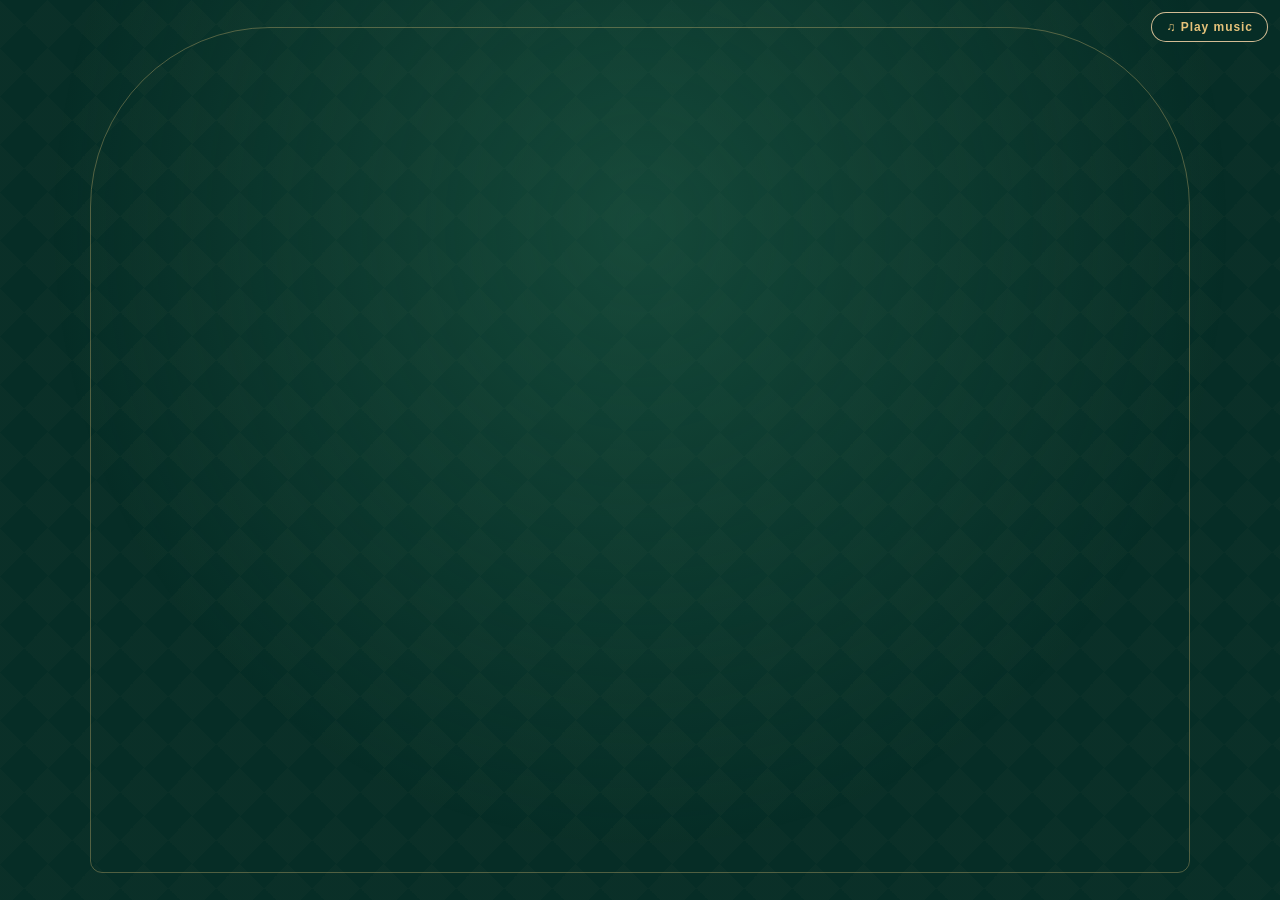
<file: reception/index.html>
<!DOCTYPE html>
<html lang="en">
  <head>
    <meta charset="UTF-8" />
    <meta name="viewport" content="width=device-width, initial-scale=1.0" />
    <title>Mohammad Rafiq & Faiza Rehman</title>
    <meta name="description" content="Wedding invitation for Mohammad Rafiq and Faiza Rehman" />
    <meta property="og:title" content="Waleemah Invitation – Mohammad Rafiq &amp; Faiza Rehman" />
    <meta property="og:description" content="Reception / Waleemah · 07 December 2026 · Jehangir Baug Lawns, Pune. Please join us in celebrating." />
    <meta name="theme-color" content="#062d26" />
    <style>
@font-face {
  font-family: 'Amiri Quran';
  font-style: normal;
  font-weight: 400;
  font-display: swap;
  src: url([data-uri]) format('woff2');
  unicode-range: U+0600-06FF, U+0750-077F, U+0870-088E, U+0890-0891, U+0897-08E1, U+08E3-08FF, U+200C-200E, U+2010-2011, U+204F, U+2E41, U+FB50-FDFF, U+FE70-FE74, U+FE76-FEFC, U+102E0-102FB, U+10E60-10E7E, U+10EC2-10EC4, U+10EFC-10EFF, U+1EE00-1EE03, U+1EE05-1EE1F, U+1EE21-1EE22, U+1EE24, U+1EE27, U+1EE29-1EE32, U+1EE34-1EE37, U+1EE39, U+1EE3B, U+1EE42, U+1EE47, U+1EE49, U+1EE4B, U+1EE4D-1EE4F, U+1EE51-1EE52, U+1EE54, U+1EE57, U+1EE59, U+1EE5B, U+1EE5D, U+1EE5F, U+1EE61-1EE62, U+1EE64, U+1EE67-1EE6A, U+1EE6C-1EE72, U+1EE74-1EE77, U+1EE79-1EE7C, U+1EE7E, U+1EE80-1EE89, U+1EE8B-1EE9B, U+1EEA1-1EEA3, U+1EEA5-1EEA9, U+1EEAB-1EEBB, U+1EEF0-1EEF1;
}
@font-face {
  font-family: 'Amiri Quran';
  font-style: normal;
  font-weight: 400;
  font-display: swap;
  src: url([data-uri]) format('woff2');
  unicode-range: U+0000-00FF, U+0131, U+0152-0153, U+02BB-02BC, U+02C6, U+02DA, U+02DC, U+0304, U+0308, U+0329, U+2000-206F, U+20AC, U+2122, U+2191, U+2193, U+2212, U+2215, U+FEFF, U+FFFD;
}
@font-face {
  font-family: 'Cormorant Garamond';
  font-style: normal;
  font-weight: 400;
  font-display: swap;
  src: url([data-uri]) format('woff2');
  unicode-range: U+0000-00FF, U+0131, U+0152-0153, U+02BB-02BC, U+02C6, U+02DA, U+02DC, U+0304, U+0308, U+0329, U+2000-206F, U+20AC, U+2122, U+2191, U+2193, U+2212, U+2215, U+FEFF, U+FFFD;
}
@font-face {
  font-family: 'Cormorant Garamond';
  font-style: normal;
  font-weight: 500;
  font-display: swap;
  src: url([data-uri]) format('woff2');
  unicode-range: U+0000-00FF, U+0131, U+0152-0153, U+02BB-02BC, U+02C6, U+02DA, U+02DC, U+0304, U+0308, U+0329, U+2000-206F, U+20AC, U+2122, U+2191, U+2193, U+2212, U+2215, U+FEFF, U+FFFD;
}
@font-face {
  font-family: 'Cormorant Garamond';
  font-style: normal;
  font-weight: 600;
  font-display: swap;
  src: url([data-uri]) format('woff2');
  unicode-range: U+0000-00FF, U+0131, U+0152-0153, U+02BB-02BC, U+02C6, U+02DA, U+02DC, U+0304, U+0308, U+0329, U+2000-206F, U+20AC, U+2122, U+2191, U+2193, U+2212, U+2215, U+FEFF, U+FFFD;
}
      :root { --house-img: url("[data-uri]"); }

      :root {
        --royal: #541c32;
        --cream: #fff4e2;
        --ivory: #fffaf4;
        --gold: #79402d;
        --gold-soft: #ead9cf;
        --rose: #cfa5ab;
        --rose-deep: #7f2d43;
        --brown: #4c2332;
        --brown-soft: #7d4a59;
        --text: #fffaf4;
        --muted: #694b50;
        --line: rgba(92,32,48,0.16);
        --shadow: 0 26px 70px rgba(92,32,48,0.16);
      }

      * { box-sizing: border-box; }

      html, body {
        margin: 0;
        width: 100%;
        height: 100%;
        overflow: hidden;
        font-family: 'Cormorant Garamond', Georgia, 'Times New Roman', serif;
        background: var(--royal);
        color: var(--text);
      }

      body {
        position: relative;
      }

      body::before,
      body::after {
        content: "";
        position: fixed;
        inset: 0;
        pointer-events: none;
      }

      body::before {
        background: none;
      }

      body::after {
        inset: 3% 7%;
        border: 1px solid rgba(230,198,142,0.32);
        border-radius: 30px;
      }

      .page {
        position: relative;
        width: 100%;
        height: 100%;
        display: flex;
        align-items: center;
        justify-content: center;
        overflow: hidden;
      }

      .door-stage {
        position: absolute;
        inset: 0;
        display: flex;
        align-items: center;
        justify-content: center;
        perspective: 1600px;
        z-index: 1;
        --door-width: min(88vw, 780px);
        --door-height: min(90vh, 760px);
      }

      .door-glow {
        position: absolute;
        width: var(--door-width);
        height: var(--door-height);
        border-radius: 34px;
        background: radial-gradient(circle, rgba(255,250,244,0.94) 0%, rgba(122,35,56,0.18) 34%, rgba(255,255,255,0) 74%);
        filter: blur(24px);
        opacity: 0;
        animation: glowFade 4.8s ease-in-out 0.2s forwards;
      }

      .door-frame {
        position: relative;
        width: var(--door-width);
        height: var(--door-height);
        border-radius: 34px;
        background: #f3e8db;
        border: 2px solid #d2b78e;
        box-shadow: 0 28px 70px rgba(92,32,48,0.10);
        overflow: hidden;
      }

      .door-frame::before,
      .door-frame::after {
        content: none;
      }

      .house-world {
        position: absolute;
        inset: 0;
        overflow: hidden;
        background: #efe5d8;
      }

      .house-world::before {
        content: "";
        position: absolute;
        inset: -40px;
        background: var(--house-img) center / cover;
        filter: blur(22px) saturate(0.9);
        opacity: 0.55;
      }

      .house-scene {
                position: absolute;
        left: 50%;
        top: 50%;
        width: min(100%, calc(var(--door-height) * 0.6038));
        aspect-ratio: 768 / 1272;
        transform: translate(-50%, -50%);
        overflow: hidden;
        background: radial-gradient(ellipse at 50% 32%, #fffaf0 0%, #f6ebdc 46%, #eadcca 100%);
        box-shadow: 0 0 40px rgba(92,32,48,0.12);
      }

      .house-layer {
        position: absolute;
        inset: 0;
        background: var(--house-img) center / 100% 100% no-repeat;
      }

      .couple {
        position: absolute;
        inset: 0;
        pointer-events: none;
      }

      .person {
        position: absolute;
        left: 17%;
        bottom: 2.5%;
        width: 66%;
        aspect-ratio: 600 / 734;
        opacity: 0;
        transform-origin: 50% 100%;
        animation: coupleAppear 2.8s cubic-bezier(0.33, 0, 0.2, 1) 1.6s forwards;
      }

      .person img {
        display: block;
        width: 100%;
        height: 100%;
        filter: drop-shadow(0 6px 10px rgba(70,40,30,0.2));
        -webkit-mask-image: linear-gradient(to top, transparent 0%, #000 13%);
        mask-image: linear-gradient(to top, transparent 0%, #000 13%);
      }

      /* Foreground roses from the backdrop, so the couple stands among the flowers. */
      .house-front {
        position: absolute;
        inset: 0;
        z-index: 3;
        background: var(--house-img) center / 100% 100% no-repeat;
        -webkit-mask-image: linear-gradient(to top, #000 0%, #000 4.5%, transparent 9%);
        mask-image: linear-gradient(to top, #000 0%, #000 4.5%, transparent 9%);
        pointer-events: none;
      }

      .photo-flash {
        position: absolute;
        inset: 0;
        z-index: 4;
        background: radial-gradient(circle at 50% 70%, #ffffff, rgba(255,255,255,0.75));
        opacity: 0;
        pointer-events: none;
        animation: cameraFlash 0.75s ease-out 4.7s forwards;
      }

      .couple-sparkle {
        position: absolute;
        left: 50%;
        bottom: 51.5%;
        z-index: 4;
        transform: translateX(-50%) scale(0.4);
        color: #c9a35a;
        font-size: clamp(1rem, 3.2vw, 1.6rem);
        letter-spacing: 0.4em;
        opacity: 0;
        text-shadow: 0 0 10px rgba(255,236,190,0.95);
        animation: sparklePop 1s ease 4.5s forwards;
      }

      .door-panel {
        position: absolute;
        top: 0;
        width: 50%;
        height: 100%;
        background:
          repeating-conic-gradient(from 45deg, rgba(236,214,169,0.15) 0deg 45deg, transparent 45deg 90deg) 0 0 / 44px 44px,
          linear-gradient(105deg, #627c72, #849487 44%, #566f67);
        border: 2px solid #d8bc87;
        box-shadow: inset 0 0 0 8px rgba(239,221,179,0.3), inset 0 0 0 11px rgba(90,63,49,0.38), inset 0 0 26px rgba(35,55,49,0.4);
        z-index: 2;
      }

      .door-panel.left {
        left: 0;
        border-right: 3px solid #e5cc9d;
        transform-origin: left center;
        animation: swingLeft 4.8s cubic-bezier(0.2, 0.9, 0.2, 1) 0.5s forwards;
      }

      .door-panel.right {
        right: 0;
        border-left: 3px solid #e5cc9d;
        transform-origin: right center;
        animation: swingRight 4.8s cubic-bezier(0.2, 0.9, 0.2, 1) 0.5s forwards;
      }

      .door-panel::before {
        content: "";
        position: absolute;
        inset: 9% 12%;
        background:
          repeating-conic-gradient(from 45deg, transparent 0deg 35deg, rgba(247,231,193,0.28) 35deg 45deg, transparent 45deg 80deg, rgba(247,231,193,0.28) 80deg 90deg) center / 48px 48px,
          rgba(44,79,68,0.3);
        clip-path: polygon(50% 0, 86% 11%, 100% 24%, 100% 100%, 0 100%, 0 24%, 14% 11%);
        box-shadow: inset 0 0 18px rgba(24,54,43,0.35);
      }

      .door-panel::after {
        content: "";
        position: absolute;
        left: 50%;
        top: 10%;
        bottom: 9%;
        width: 2px;
        background: linear-gradient(transparent, #f4dca9 18%, #f4dca9 82%, transparent);
        opacity: 0.7;
      }

      .door-seal {
        position: absolute;
        top: 50%;
        left: 50%;
        transform: translate(-50%, -50%);
        display: grid;
        place-items: center;
        width: clamp(112px, 21vw, 178px);
        aspect-ratio: 1;
        border: 5px double #bc925d;
        border-radius: 32% 32% 22% 22%;
        background: radial-gradient(circle, #fff9e9, #e9d9bb);
        box-shadow: 0 10px 26px rgba(28,49,42,0.48), inset 0 0 0 7px #f9efd9, inset 0 0 0 9px #b69468;
        color: #60462f;
        font-size: clamp(2.2rem, 5vw, 3.8rem);
        font-weight: 600;
        white-space: nowrap;
        z-index: 3;
        animation: sealFade 0.5s ease 0.5s forwards;
      }

      .door-seal::before,
      .door-seal::after {
        content: "✦";
        position: absolute;
        left: 50%;
        transform: translateX(-50%);
        font-size: 0.3em;
        color: #a7804e;
      }

      .door-seal::before { top: 8px; }
      .door-seal::after { bottom: 8px; }

      .flower {
        position: absolute;
        width: 20px;
        height: 20px;
        background: rgba(255,247,240,0.96);
        border-radius: 50%;
        box-shadow: 0 0 0 4px rgba(122,35,56,0.14);
        opacity: 0.9;
      }

      .flower::before,
      .flower::after {
        content: "";
        position: absolute;
        inset: 0;
        border-radius: 50%;
        background: rgba(122,35,56,0.22);
        transform: rotate(45deg);
      }

      .flower::after { transform: rotate(-45deg); }

      .flower.f1 { left: 8%; top: 12%; --sway: 6s; }
      .flower.f2 { right: 10%; top: 16%; --sway: 7.5s; }
      .flower.f3 { left: 18%; bottom: 12%; --sway: 6.8s; }
      .flower.f4 { right: 17%; bottom: 16%; --sway: 7.2s; }
      .flower.f5 { left: 50%; top: 8%; --sway: 5.8s; }
      .flower.f6 { right: 47%; bottom: 9%; --sway: 8s; }
      .flower.f7 { left: 29%; top: 20%; --sway: 6.4s; }
      .flower.f8 { left: 72%; top: 21%; --sway: 7s; }
      .flower.f9 { left: 34%; bottom: 19%; --sway: 6.9s; }
      .flower.f10 { right: 32%; bottom: 20%; --sway: 7.4s; }

      .petal {
        position: absolute;
        top: -8%;
        width: 19px;
        height: 29px;
        border-radius: 82% 18% 72% 28% / 72% 24% 76% 28%;
        background: linear-gradient(135deg, #f8c4cd 0%, #d75f7c 48%, #852640 100%);
        opacity: 0;
        box-shadow: inset 1px 1px 2px rgba(255,255,255,0.55), 0 2px 5px rgba(92,32,48,0.14);
        filter: drop-shadow(0 1px 1px rgba(92,32,48,0.12));
        animation: petalFall var(--fall, 10s) linear infinite;
        animation-delay: var(--delay, 0s);
        left: var(--left, 50%);
        transform: rotate(var(--rotate, 0deg));
        z-index: 0;
      }

      .petal::before {
        content: "";
        position: absolute;
        top: 16%;
        left: 49%;
        width: 1px;
        height: 68%;
        background: rgba(255,239,239,0.55);
        transform: rotate(15deg);
      }

      .verse {
        margin: 0 0 12px;
        text-align: center;
        font-family: "Amiri Quran", "Amiri", "Noto Naskh Arabic", serif;
        font-size: clamp(1.25rem, 2.1vw, 1.8rem);
        line-height: 1.9;
        color: var(--brown);
        letter-spacing: 0;
        direction: rtl;
        unicode-bidi: isolate;
      }

      .card {
        position: absolute;
        z-index: 3;
        left: 50%;
        top: 50%;
        width: min(82vw, 720px);
        height: min(82vh, 700px);
        max-height: calc(100vh - 48px);
        background: var(--cream);
        color: var(--brown);
        border: 1px solid rgba(230,198,142,0.55);
        border-radius: 28px;
        box-shadow: var(--shadow);
        padding: 24px;
        overflow: hidden;
        opacity: 0;
        transform: translate(-50%, -50%);
        backdrop-filter: blur(3px);
      }

      .card.is-revealed {
        opacity: 1;
      }

      .card-inner {
        position: relative;
        width: 100%;
        height: 100%;
        display: flex;
        flex-direction: column;
        border-radius: 22px;
        background: var(--cream);
        padding: 38px 24px 22px;
      }

      .minaret {
        position: absolute;
        top: 46px;
        bottom: 42px;
        left: -11px;
        width: 24px;
        border: 1px solid #a56b40;
        border-radius: 9px 9px 3px 3px;
        background:
          repeating-linear-gradient(to bottom, transparent 0 58px, #75412e 58px 61px, #e7c183 61px 65px, transparent 65px 69px),
          repeating-linear-gradient(to right, transparent 0 5px, rgba(255,244,226,0.7) 5px 6px, transparent 6px 10px),
          linear-gradient(90deg, #a96f45, #f3d6a1 48%, #b77b4c);
        box-shadow: 1px 0 7px rgba(84,28,50,0.14);
        pointer-events: none;
      }

      .minaret::before {
        content: "";
        position: absolute;
        bottom: 100%;
        left: -5px;
        width: 32px;
        height: 39px;
        background: linear-gradient(90deg, #9e603e, #f3d6a1 50%, #a66842);
        clip-path: polygon(50% 0, 58% 24%, 76% 41%, 88% 65%, 88% 79%, 100% 79%, 100% 100%, 0 100%, 0 79%, 12% 79%, 12% 65%, 24% 41%, 42% 24%);
      }

      .minaret::after {
        content: "";
        position: absolute;
        top: 100%;
        left: -5px;
        width: 32px;
        height: 11px;
        border-radius: 2px 2px 7px 7px;
        background: linear-gradient(90deg, #8e5135, #f3d6a1 50%, #8e5135);
      }

      .minaret.right {
        left: auto;
        right: -11px;
        transform: scaleX(-1);
      }

      .ornament {
        position: absolute;
        left: 50%;
        transform: translateX(-50%);
        width: 46%;
        height: 28px;
        background: linear-gradient(90deg, transparent, rgba(230,198,142,0.38), transparent);
        border-radius: 50%;
        pointer-events: none;
      }

      .ornament.top { top: -8px; }
      .ornament.bottom { bottom: -8px; }

      .scenes {
        position: relative;
        z-index: 1;
        flex: 1;
        min-height: 0;
        overflow-y: auto;
        overscroll-behavior: contain;
        scroll-snap-type: y mandatory;
        scrollbar-width: none;
      }

      .scenes::-webkit-scrollbar { display: none; }

      .scene {
        min-height: 100%;
        display: flex;
        flex-direction: column;
        align-items: center;
        justify-content: center;
        gap: 16px;
        padding-block: 10px;
        text-align: center;
        max-width: 100%;
        scroll-snap-align: start;
        scroll-snap-stop: always;
      }

      .card.is-revealed .scene > * { opacity: 0; }

      .card.is-text-ready .scene.in-view > * {
        animation: textAppear 0.9s ease both;
        animation-delay: calc((var(--line-order, 1) - 1) * 0.12s);
      }

      .scene > :nth-child(2) { --line-order: 2; }
      .scene > :nth-child(3) { --line-order: 3; }
      .scene > :nth-child(4) { --line-order: 4; }
      .scene > :nth-child(5) { --line-order: 5; }
      .scene > :nth-child(6) { --line-order: 6; }

      .badge {
        font-family: Arial, Helvetica, sans-serif;
        letter-spacing: 0.18rem;
        font-size: 0.72rem;
        text-transform: uppercase;
        color: var(--gold);
      }

      .nowrap { white-space: nowrap; }

      .couple-intro {
        margin: 0 0 6px;
        max-width: 500px;
        font-size: clamp(1.05rem, 1.8vw, 1.3rem);
        font-style: italic;
        line-height: 1.45;
        color: var(--gold);
        text-wrap: balance;
      }

      .names {
        margin: 0;
        font-size: clamp(2rem, 3.4vw, 3.1rem);
        line-height: 1.15;
        letter-spacing: 0.02em;
        color: var(--brown);
        font-weight: 500;
      }

      .weds {
        margin: 0;
        font-size: clamp(1.5rem, 2.4vw, 2rem);
        font-style: italic;
        color: var(--gold);
      }

      .family-detail {
        margin: 0;
        color: var(--muted);
        font-size: clamp(1rem, 1.65vw, 1.2rem);
        line-height: 1.45;
      }

      .invitation-line {
        margin: 0;
        max-width: 520px;
        font-size: clamp(1.35rem, 2.5vw, 2rem);
        line-height: 1.4;
      }

      .invocation {
        font-size: clamp(1.4rem, 3vw, 2.2rem);
        line-height: 1.45;
        color: var(--brown);
      }

      .detail-label {
        font-family: Arial, Helvetica, sans-serif;
        letter-spacing: 0.16rem;
        text-transform: uppercase;
        font-size: 0.75rem;
        color: var(--gold);
      }

      .event-title {
        margin: 0;
        font-size: min(clamp(2rem, 4vw, 3.5rem), 7.4vw);
        line-height: 1.15;
        font-weight: 600;
        text-wrap: balance;
      }

      .event-date {
        margin: 0;
        font-size: clamp(1.5rem, 2.8vw, 2.3rem);
        line-height: 1.25;
      }

      .event-time {
        margin: -8px 0 0;
        color: var(--muted);
        font-size: clamp(1.05rem, 1.9vw, 1.4rem);
        font-style: italic;
        letter-spacing: 0.02em;
      }

      .venue {
        margin: 0;
        color: var(--muted);
        font-size: clamp(1.2rem, 2vw, 1.65rem);
        line-height: 1.35;
      }

      .btn {
        display: inline-flex;
        align-items: center;
        justify-content: center;
        min-width: 150px;
        padding: 10px 16px;
        border-radius: 999px;
        font-family: Arial, Helvetica, sans-serif;
        font-size: 0.72rem;
        letter-spacing: 0.06rem;
        text-transform: uppercase;
        box-shadow: 0 10px 24px rgba(25,15,20,0.18);
      }

      .btn .pin {
        width: 1.35em;
        height: 1.35em;
        margin-right: 6px;
        flex: none;
      }

      .scene .btn {
        margin-top: 8px;
        text-decoration: none;
        background: var(--royal);
        color: var(--ivory);
      }

      .scroll-hint {
        position: relative;
        z-index: 1;
        display: flex;
        flex-direction: column;
        align-items: center;
        gap: 3px;
        padding-top: 10px;
        color: var(--muted);
        font-family: Arial, Helvetica, sans-serif;
        font-size: 0.68rem;
        letter-spacing: 0.22em;
        text-transform: uppercase;
        pointer-events: none;
        transition: opacity 0.5s ease;
      }

      .scroll-hint::after {
        content: "";
        width: 8px;
        height: 8px;
        border-right: 1.5px solid currentColor;
        border-bottom: 1.5px solid currentColor;
        transform: rotate(45deg);
        animation: hintBounce 1.6s ease-in-out infinite;
      }

      .card:not(.is-text-ready) .scroll-hint,
      .scroll-hint.is-done { opacity: 0; }

      @keyframes hintBounce {
        0%, 100% { transform: translateY(0) rotate(45deg); }
        50% { transform: translateY(5px) rotate(45deg); }
      }

      @keyframes textAppear {
        from { opacity: 0; transform: translateY(10px); }
        to { opacity: 1; transform: translateY(0); }
      }

      @keyframes sceneExit {
        from { opacity: 1; }
        to { opacity: 0; }
      }

      @keyframes swingLeft {
        0% { transform: perspective(1600px) rotateY(0deg); }
        100% { transform: perspective(1600px) rotateY(-102deg) translateX(-20px); }
      }

      @keyframes swingRight {
        0% { transform: perspective(1600px) rotateY(0deg); }
        100% { transform: perspective(1600px) rotateY(102deg) translateX(20px); }
      }

      @keyframes sealFade {
        to { opacity: 0; visibility: hidden; }
      }

      /* The couple softly materialises out of a gentle haze. */
      @keyframes coupleAppear {
        0% { opacity: 0; filter: blur(8px); transform: scale(0.97); }
        60% { opacity: 0.85; filter: blur(1.5px); }
        100% { opacity: 1; filter: blur(0); transform: scale(1); }
      }

      @keyframes cameraFlash {
        0% { opacity: 0; }
        12% { opacity: 0.8; }
        100% { opacity: 0; }
      }

      @keyframes sparklePop {
        60% { opacity: 1; transform: translateX(-50%) scale(1.15); }
        100% { opacity: 1; transform: translateX(-50%) scale(1); }
      }

      @keyframes glowFade {
        0% { opacity: 0; transform: scale(0.9); }
        20% { opacity: 0.55; }
        80% { opacity: 0.8; }
        100% { opacity: 0; transform: scale(1.08); }
      }

      @keyframes petalFall {
        0% {
          opacity: 0;
          transform: translate3d(0, -40px, 0) rotate(var(--rotate, 0deg));
        }
        10% { opacity: 0.96; }
        52% {
          opacity: 0.82;
          transform: translate3d(calc(var(--drift, 24px) * 0.45), 54vh, 0) rotate(calc(var(--rotate, 0deg) + 100deg));
        }
        100% {
          opacity: 0;
          transform: translate3d(var(--drift, 24px), 112vh, 0) rotate(calc(var(--rotate, 0deg) + 240deg));
        }
      }

      @media (max-width: 820px) {
        .door-stage {
          --door-width: min(96vw, 660px);
          --door-height: min(94vh, 740px);
        }

        .card {
          width: min(92vw, 620px);
          height: min(88vh, 700px);
          max-height: calc(100vh - 32px);
          padding: 14px;
        }

        .card-inner { padding: 30px 16px 18px; }
      }

      @media (max-width: 480px) {
        .card {
          width: calc(100vw - 24px);
          padding: 10px;
          border-radius: 22px;
        }

        .card-inner {
          padding: 26px 12px 14px;
          border-radius: 16px;
        }

        .minaret {
          top: 35px;
          bottom: 36px;
          left: 0;
          width: 14px;
          background-size: auto, 7px auto, auto;
        }

        .minaret.right { right: 0; }

        .minaret::before {
          left: 0;
          width: 14px;
          height: 28px;
        }

        .minaret::after {
          left: 0;
          width: 14px;
          height: 8px;
        }

        .scene { gap: 10px; padding-inline: 8px; }

        .names {
          font-size: clamp(1.85rem, 7vw, 2.3rem);
        }

        .family-detail {
          font-size: 0.98rem;
        }

        .couple-intro {
          font-size: 0.98rem;
          margin-bottom: 2px;
        }

        .scroll-hint { padding-top: 6px; }
      }

      @media (prefers-reduced-motion: reduce) {
        .door-stage { display: none; }
        .petal { display: none; }
        .card { animation: none; opacity: 1; transform: translate(-50%, -50%); }
        .card.is-text-ready .scene.in-view > *,
        .scroll-hint::after { animation: none; }
        .card.is-revealed .scene > * { opacity: 1; }
      }

      body.awaiting-open *:not(.petal),
      body.awaiting-open *:not(.petal)::before,
      body.awaiting-open *:not(.petal)::after {
        animation-play-state: paused !important;
      }

      .open-invite {
        position: absolute;
        left: 50%;
        bottom: calc(50% - var(--door-height) / 2 + 26px);
        transform: translateX(-50%);
        z-index: 5;
        padding: 11px 26px;
        border: 1px solid rgba(233, 205, 160, 0.9);
        border-radius: 999px;
        background: rgba(84, 28, 50, 0.9);
        color: #fbefd9;
        font: 600 0.82rem/1 Arial, Helvetica, sans-serif;
        letter-spacing: 0.18em;
        text-transform: uppercase;
        box-shadow: 0 8px 22px rgba(30, 10, 20, 0.35);
        cursor: pointer;
        animation: openPulse 1.8s ease-in-out infinite;
        transition: opacity 0.4s ease;
      }

      body:not(.awaiting-open) .open-invite {
        opacity: 0;
        pointer-events: none;
      }

      @keyframes openPulse {
        0%, 100% { box-shadow: 0 8px 22px rgba(30,10,20,0.35), 0 0 0 0 rgba(233,205,160,0.55); }
        50% { box-shadow: 0 8px 22px rgba(30,10,20,0.35), 0 0 0 10px rgba(233,205,160,0); }
      }

      body.awaiting-open .open-invite { animation-play-state: running !important; }

      body.awaiting-open .card { pointer-events: none; }
      body.awaiting-open { cursor: pointer; }

      .music-dock {
        position: fixed;
        top: 12px;
        right: 12px;
        z-index: 20;
      }

      .music-toggle {
        padding: 8px 14px;
        border: 1px solid rgba(233, 205, 160, 0.9);
        border-radius: 999px;
        background: rgba(84, 28, 50, 0.92);
        color: #fbefd9;
        font: 600 0.75rem/1 Arial, Helvetica, sans-serif;
        letter-spacing: 0.08em;
        cursor: pointer;
      }
    </style>
    <link rel="stylesheet" href="style.css" />
  </head>
  <body class="awaiting-open">
    <div class="page">
      <span class="petal" style="--left: 4%; --fall: 9s; --delay: 0.2s; --rotate: -18deg; --drift: 32px;"></span>
      <span class="petal" style="--left: 12%; --fall: 11s; --delay: 1.4s; --rotate: 12deg; --drift: -28px;"></span>
      <span class="petal" style="--left: 20%; --fall: 8s; --delay: 2.6s; --rotate: -12deg; --drift: 36px;"></span>
      <span class="petal" style="--left: 28%; --fall: 10s; --delay: 0.8s; --rotate: 10deg; --drift: -34px;"></span>
      <span class="petal" style="--left: 36%; --fall: 12s; --delay: 3.4s; --rotate: -8deg; --drift: 26px;"></span>
      <span class="petal" style="--left: 44%; --fall: 9s; --delay: 1.9s; --rotate: 22deg; --drift: -30px;"></span>
      <span class="petal" style="--left: 52%; --fall: 11s; --delay: 4.2s; --rotate: -16deg; --drift: 34px;"></span>
      <span class="petal" style="--left: 60%; --fall: 8s; --delay: 2.2s; --rotate: 14deg; --drift: -24px;"></span>
      <span class="petal" style="--left: 68%; --fall: 10s; --delay: 0.5s; --rotate: -10deg; --drift: 30px;"></span>
      <span class="petal" style="--left: 76%; --fall: 12s; --delay: 3s; --rotate: 18deg; --drift: -36px;"></span>
      <span class="petal" style="--left: 84%; --fall: 9s; --delay: 1.1s; --rotate: -20deg; --drift: 28px;"></span>
      <span class="petal" style="--left: 92%; --fall: 11s; --delay: 4.8s; --rotate: 8deg; --drift: -32px;"></span>
      <span class="petal" style="--left: 16%; --fall: 10s; --delay: 5.5s; --rotate: 16deg; --drift: 24px;"></span>
      <span class="petal" style="--left: 40%; --fall: 8s; --delay: 3.8s; --rotate: -14deg; --drift: -26px;"></span>
      <span class="petal" style="--left: 72%; --fall: 12s; --delay: 5s; --rotate: 20deg; --drift: 32px;"></span>
      <span class="petal" style="--left: 96%; --fall: 9s; --delay: 2.9s; --rotate: -6deg; --drift: -28px;"></span>
      <span class="petal" style="--left: 8%; --fall: 8s; --delay: 4.2s; --rotate: 20deg; --drift: -22px;"></span>
      <span class="petal" style="--left: 18%; --fall: 11s; --delay: 6s; --rotate: -14deg; --drift: 30px;"></span>
      <span class="petal" style="--left: 25%; --fall: 9s; --delay: 5s; --rotate: 8deg; --drift: -28px;"></span>
      <span class="petal" style="--left: 33%; --fall: 10s; --delay: 6.8s; --rotate: -22deg; --drift: 26px;"></span>
      <span class="petal" style="--left: 47%; --fall: 12s; --delay: 5.7s; --rotate: 14deg; --drift: -32px;"></span>
      <span class="petal" style="--left: 55%; --fall: 8s; --delay: 3.6s; --rotate: -10deg; --drift: 22px;"></span>
      <span class="petal" style="--left: 65%; --fall: 9s; --delay: 6.2s; --rotate: 18deg; --drift: -30px;"></span>
      <span class="petal" style="--left: 79%; --fall: 11s; --delay: 5.3s; --rotate: -16deg; --drift: 32px;"></span>
      <span class="petal" style="--left: 88%; --fall: 10s; --delay: 6.5s; --rotate: 10deg; --drift: -24px;"></span>
      <span class="petal" style="--left: 98%; --fall: 8s; --delay: 4.4s; --rotate: -12deg; --drift: -34px;"></span>
      <div class="door-stage">
        <div class="reception-arch">
          <span class="arch-star" aria-hidden="true">&#10022;</span>
          <p class="arch-label">An evening of celebration</p>
          <h1 class="reception-mark">F &amp; R</h1>
          <p class="arch-title">Reception / Waleemah</p>
          <p class="arch-date">07 December 2026 &middot; Pune</p>
        </div>
        <button type="button" class="open-invite" aria-label="Open the reception invitation">Enter the celebration</button>
      </div>

      <div class="card">
        <div class="card-inner">
          <span class="minaret" aria-hidden="true"></span>
          <span class="minaret right" aria-hidden="true"></span>
          <div class="ornament top"></div>

          <div class="scenes">
          <section class="scene" aria-label="Opening invocation">
            <p class="verse" lang="ar">بِسْمِ ٱللَّٰهِ ٱلرَّحْمَٰنِ ٱلرَّحِيمِ</p>
            <p class="invocation">In the name of Allah, the Most Gracious, the Most Merciful</p>
            <p class="quran-arabic" lang="ar" dir="rtl">وَجَعَلَ بَيْنَكُم مَّوَدَّةً وَرَحْمَةً</p>
            <p class="quran-meaning">“And He placed between you affection and mercy.”</p>
            <p class="quran-reference">An excerpt from Surah Ar-Rum — Qur’an 30:21</p>
          </section>

          <section class="scene" aria-label="The couple">
            <p class="couple-intro">With gratitude to Allah for His grace and blessings, we joyfully invite you to our Waleemah in celebration of the marriage of</p>
            <h1 class="names">Mohammad Rafiq</h1>
            <p class="family-detail">Son of Late Mr. Habib and Mrs. Mumtaz Begum Habib</p>
            <p class="weds">&amp;</p>
            <h2 class="names">Faiza Rehman</h2>
            <p class="family-detail">Daughter of Mr. Irshad Ahmed and Mrs. Nazma Irshad</p>
            <p class="couple-invitation">Kindly honour this joyous occasion with your presence as we celebrate a new chapter of faith, love and companionship.</p>
          </section>

          <section class="scene scene--reception" aria-label="Reception details">
            <p class="detail-label">In sha Allah</p>
            <h2 class="event-title">Reception / Waleemah</h2>
            <p class="event-date">Monday, 07 December 2026</p>
            <p class="event-time">6:30 PM onwards<br />Followed by dinner at 8:00 PM</p>
            <p class="venue">Jehangir Baug Lawns<br />Fatima Nagar, Pune</p>
            <a class="btn" href="https://maps.app.goo.gl/vownJMAA79McURLd6?g_st=ic" target="_blank" rel="noopener noreferrer"><svg class="pin" viewBox="0 0 24 24" aria-hidden="true"><path fill="currentColor" d="M12 2a7 7 0 0 0-7 7c0 5.25 7 13 7 13s7-7.75 7-13a7 7 0 0 0-7-7zm0 9.5A2.5 2.5 0 1 1 12 6.5a2.5 2.5 0 0 1 0 5z"/></svg>Location Map</a>
          </section>

          <section class="scene" aria-label="Invitation">
            <p class="badge">With best compliments from</p>
            <h2 class="event-title">Family &amp; Friends</h2>
            <p class="invitation-line">Your presence would be a cherished honour. We humbly request your duas that Allah bless our marriage with tranquillity, affection and mercy, and guide us together towards all that pleases Him.</p>
            <p class="quran-arabic" lang="ar" dir="rtl">رَبَّنَا هَبْ لَنَا مِنْ أَزْوَاجِنَا وَذُرِّيَّاتِنَا قُرَّةَ أَعْيُنٍ</p>
            <p class="quran-meaning">“Our Lord, grant us in our spouses and offspring the joy of our eyes.”</p>
            <p class="quran-reference">An excerpt from Surah Al-Furqan — Qur’an 25:74</p>
          </section>

          </div>

          <div class="ornament bottom"></div>
          <p class="scroll-hint" aria-hidden="true">Scroll</p>
        </div>
      </div>
    </div>
    <div class="music-dock">
      <audio id="bg-music" src="../wedding-music.m4a" loop preload="auto"></audio>
      <button type="button" class="music-toggle" aria-pressed="false">&#9835; Play music</button>
    </div>
    <script>
      const scenesBox = document.querySelector(".scenes");
      const scenes = Array.from(document.querySelectorAll(".scene"));
      const scrollHint = document.querySelector(".scroll-hint");
      const card = document.querySelector(".card");
      const reducedMotion = window.matchMedia("(prefers-reduced-motion: reduce)").matches;
      let autoScroll;

      const sceneObserver = new IntersectionObserver((entries) => {
        entries.forEach((entry) => {
          if (entry.isIntersecting) entry.target.classList.add("in-view");
        });
      }, { root: scenesBox, threshold: 0.3 });
      scenes.forEach((scene) => sceneObserver.observe(scene));

      function currentIndex() {
        const middle = scenesBox.scrollTop + scenesBox.clientHeight / 2;
        let index = 0;
        scenes.forEach((scene, i) => { if (scene.offsetTop <= middle) index = i; });
        return index;
      }

      function atEnd() {
        return scenesBox.scrollTop + scenesBox.clientHeight >= scenesBox.scrollHeight - 4;
      }

      let musicEndTimer;
      scenesBox.addEventListener("scroll", () => {
        const end = atEnd();
        scrollHint.classList.toggle("is-done", end);
        // Fade during the final two seconds, stopping ten seconds after arrival.
        if (end && musicEndTimer === undefined) {
          musicEndTimer = window.setTimeout(fadeOutMusic, 8000);
        }
      }, { passive: true });

      // Glide to the next page every few seconds; if the guest touches or scrolls,
      // pause and carry on from wherever they are once they stop.
      // Give each page time to be read: about 0.35s per word after the lines fade in, at least 6s.
      function readingTime(scene) {
        const words = scene.innerText.trim().split(/\s+/).length;
        return Math.max(6000, 3000 + words * 350);
      }
      const RESUME_DELAY = 5000;
      let autoScrollStarted = false;

      function scheduleAutoScroll(delay) {
        window.clearTimeout(autoScroll);
        if (delay === undefined) delay = readingTime(scenes[currentIndex()]);
        autoScroll = window.setTimeout(() => {
          const index = currentIndex();
          if (index < scenes.length - 1 && !atEnd()) {
            scenesBox.scrollTo({ top: scenes[index + 1].offsetTop, behavior: reducedMotion ? "auto" : "smooth" });
            scheduleAutoScroll(readingTime(scenes[index + 1]));
          }
        }, delay);
      }

      function startAutoScroll() {
        if (autoScrollStarted) return;
        autoScrollStarted = true;
        scheduleAutoScroll();
      }

      ["wheel", "touchstart", "touchmove", "pointerdown", "keydown"].forEach((type) => {
        card.addEventListener(type, () => {
          if (autoScrollStarted) scheduleAutoScroll(RESUME_DELAY);
        }, { passive: true });
      });

      if (reducedMotion) {
        card.classList.add("is-revealed", "is-text-ready");
      } else {
        watchReceptionReveal();
      }

      function watchReceptionReveal() {
        const receptionMark = document.querySelector(".reception-mark");
        let coupleRevealStarted = false;
        receptionMark.addEventListener("animationend", async (event) => {
          if (event.target === receptionMark && event.animationName === "receptionReveal" && !coupleRevealStarted) {
            coupleRevealStarted = true;
            // Hold the illuminated monogram before revealing the invitation.
            await new Promise((resolve) => window.setTimeout(resolve, 1900));
            card.classList.add("is-revealed");
            window.setTimeout(() => {
              card.classList.add("is-text-ready");
              startAutoScroll();
            }, 650);
          }
        });
      }

      // Doors wait for a tap: browsers only allow sound after a user gesture.
      const musicDock = document.querySelector(".music-dock");
      const musicToggle = document.querySelector(".music-toggle");
      const music = document.getElementById("bg-music");
      let musicOn = false;
      let opened = false;
      let fadeTimer;

      function setMusic(on) {
        musicOn = on;
        musicToggle.textContent = on ? "\u266B Music off" : "\u266B Play music";
        musicToggle.setAttribute("aria-pressed", String(on));
        window.clearInterval(fadeTimer);
        if (on) {
          music.volume = 0;
          music.play().catch(() => setMusic(false));
          fadeTimer = window.setInterval(() => {
            music.volume = Math.min(0.75, music.volume + 0.05);
            if (music.volume >= 0.75) window.clearInterval(fadeTimer);
          }, 120);
        } else {
          music.pause();
        }
      }

      let replayReady = false;

      musicToggle.addEventListener("click", () => {
        if (replayReady) replayInvitation();
        else setMusic(!musicOn);
      });

      function showReplay() {
        setMusic(false);
        replayReady = true;
        musicToggle.textContent = "\u21BB Replay";
        musicToggle.setAttribute("aria-label", "Replay the invitation from the beginning");
        musicToggle.removeAttribute("aria-pressed");
      }

      function fadeOutMusic() {
        if (!musicOn) return showReplay();
        window.clearInterval(fadeTimer);
        const started = performance.now();
        const initialVolume = music.volume;
        fadeTimer = window.setInterval(() => {
          const progress = Math.min(1, (performance.now() - started) / 2000);
          music.volume = initialVolume * (1 - progress);
          // Mobile browsers may ignore volume changes; stopping must not depend on them.
          if (progress >= 1) showReplay();
        }, 100);
      }

      function replayInvitation() {
        replayReady = false;
        musicToggle.removeAttribute("aria-label");
        window.clearTimeout(autoScroll);
        window.clearTimeout(musicEndTimer);
        musicEndTimer = undefined;
        autoScrollStarted = false;
        scenes.forEach((scene) => scene.classList.remove("in-view"));
        scrollHint.classList.remove("is-done");
        scenesBox.scrollTo({ top: 0, behavior: "auto" });
        music.currentTime = 0;
        setMusic(true);
        if (reducedMotion) {
          startAutoScroll();
          return;
        }
        // Re-inserting the arch restarts the opening animation.
        card.classList.remove("is-revealed", "is-text-ready");
        const stage = document.querySelector(".door-stage");
        stage.replaceWith(stage.cloneNode(true));
        watchReceptionReveal();
      }

      function openInvitation() {
        if (opened) return;
        opened = true;
        document.body.classList.remove("awaiting-open");
        setMusic(true);
        if (reducedMotion) startAutoScroll();
      }

      document.addEventListener("click", (event) => {
        if (!musicDock.contains(event.target)) openInvitation();
      });
    </script>
  </body>
</html>
</file>
<file: reception/style.css>
:root {
  --royal: #062d26;
  --cream: #103f35;
  --ivory: #fff6df;
  --gold: #e5c27a;
  --brown: #fff6df;
  --muted: #e5dcc5;
  --shadow: 0 24px 90px #001a16;
}

body::before {
  background: radial-gradient(ellipse at 50% 25%, #23634c80, transparent 65%),
    repeating-conic-gradient(from 45deg, #e5c27a06 0deg 90deg, transparent 90deg 180deg) 0 0 / 48px 48px;
}

body::after {
  border-color: #e5c27a55;
  border-radius: 180px 180px 12px 12px;
}

.petal {
  width: 4px;
  height: 4px;
  border-radius: 50%;
  background: #ffe4a0;
  box-shadow: 0 0 12px 3px #e5c27a88;
  animation-name: lightRise;
}

.petal::before, .petal::after { display: none; }

@keyframes lightRise {
  from { transform: translate(0, 105vh); opacity: 0; }
  20%, 75% { opacity: 0.7; }
  to { transform: translate(var(--drift), -10vh); opacity: 0; }
}

.door-stage {
  padding: 28px;
  background: radial-gradient(ellipse at center, #235a44, #062d26 75%);
  animation: archExit 1s ease 5s forwards;
}

.reception-arch {
  position: relative;
  width: min(82vw, 500px);
  height: min(79vh, 650px);
  border: 2px solid var(--gold);
  border-radius: 250px 250px 12px 12px;
  box-shadow: inset 0 0 60px #e5c27a12, 0 0 50px #e5c27a20;
  display: flex;
  flex-direction: column;
  justify-content: center;
  align-items: center;
  gap: 22px;
  padding: 50px 22px;
  text-align: center;
}

.reception-arch::before {
  content: "";
  position: absolute;
  inset: 12px;
  border: 1px solid #e5c27a66;
  border-radius: inherit;
  pointer-events: none;
}

.arch-star {
  color: var(--gold);
  font-size: 3rem;
  line-height: 1;
  text-shadow: 0 0 24px #e5c27a;
}

.reception-mark {
  color: var(--gold);
  font-size: clamp(3rem, 11vw, 5rem);
  font-weight: 400;
  letter-spacing: 0.06em;
  margin: 0;
  animation: receptionReveal 4.5s ease both;
}

.arch-label {
  font: 0.7rem/1.6 Arial, sans-serif;
  letter-spacing: 0.3em;
  text-transform: uppercase;
  color: var(--gold);
  margin: 0;
}

.arch-title { font-size: clamp(1.8rem, 6vw, 2.8rem); margin: 0; }
.arch-date { font-size: 1.2rem; margin: 0; color: var(--muted); }

.open-invite {
  bottom: 7%;
  background: #062d26;
  font-size: 0.7rem;
  padding: 12px 18px;
}

@keyframes receptionReveal {
  from { opacity: 0; transform: translateY(16px) scale(0.92); }
  45%, 100% { opacity: 1; transform: translateY(0) scale(1); }
}

@keyframes archExit {
  to { opacity: 0; visibility: hidden; transform: scale(1.06); }
}

.card {
  border: 1px solid #e5c27a99;
  border-radius: 100px 100px 14px 14px;
  background: linear-gradient(145deg, #164d3e, #082f28);
  transition: opacity 0.9s ease;
}

.card-inner {
  border: 1px solid #e5c27a55;
  border-radius: 80px 80px 6px 6px;
  background: transparent;
  padding: 42px 18px 22px;
}

.minaret { display: none; }
.ornament { background: none; height: auto; color: var(--gold); }
.ornament::after { content: "\2726"; font-size: 1.3rem; }
.ornament.top { top: 14px; text-align: center; }
.ornament.bottom { bottom: 8px; text-align: center; }
.scene { padding-inline: 8px; }
.scene::after {
  content: "";
  width: 65px;
  height: 1px;
  margin-top: 12px;
  background: linear-gradient(90deg, transparent, var(--gold), transparent);
}
.names { color: var(--gold); }
.verse { color: var(--gold); }
.weds { font-size: 1.25rem; }
.event-date { color: var(--gold); }
.couple-intro { color: var(--ivory); }
.scene .btn {
  background: var(--gold);
  color: #082f28;
  border-radius: 4px;
  box-shadow: none;
}
.music-toggle { background: #062d26; color: var(--gold); }
.scroll-hint { color: var(--gold); font-size: 0.6rem; }

.quran-arabic {
  font-family: 'Amiri Quran', serif;
  font-size: clamp(1.1rem, 2vw, 1.45rem);
  line-height: 2;
  color: var(--gold);
  margin: 8px 0 0;
}
.quran-meaning, .couple-invitation {
  font-size: clamp(1.05rem, 1.8vw, 1.3rem);
  line-height: 1.35;
  margin: 0;
  font-style: italic;
}
.quran-reference {
  font: 0.65rem/1.5 Arial, sans-serif;
  color: var(--muted);
  margin: 0;
}
.scene > :nth-child(7) { --line-order: 7; }
.scene > :nth-child(8) { --line-order: 8; }
.scene[aria-label="Invitation"] .invitation-line {
  font-size: clamp(1.1rem, 2vw, 1.5rem);
}

@media (max-width: 480px) {
  .card { border-radius: 70px 70px 12px 12px; }
  .card-inner { padding: 36px 10px 20px; border-radius: 60px 60px 6px 6px; }
  .scene { gap: 9px; }
  .scene::after { margin-top: 5px; }
  .names { font-size: clamp(1.8rem, 7vw, 2.3rem); }
  .invitation-line { font-size: 1.25rem; }
  .couple-intro, .couple-invitation { font-size: 0.95rem; line-height: 1.3; }
  .family-detail { font-size: 0.9rem; }
  .scene { gap: 7px; }
  .quran-arabic { font-size: 1.05rem; line-height: 1.9; }
  .quran-meaning { font-size: 1rem; }
}

@media (prefers-reduced-motion: reduce) {
  .door-stage { display: none; }
  .card { transition: none; }
}
</file>
